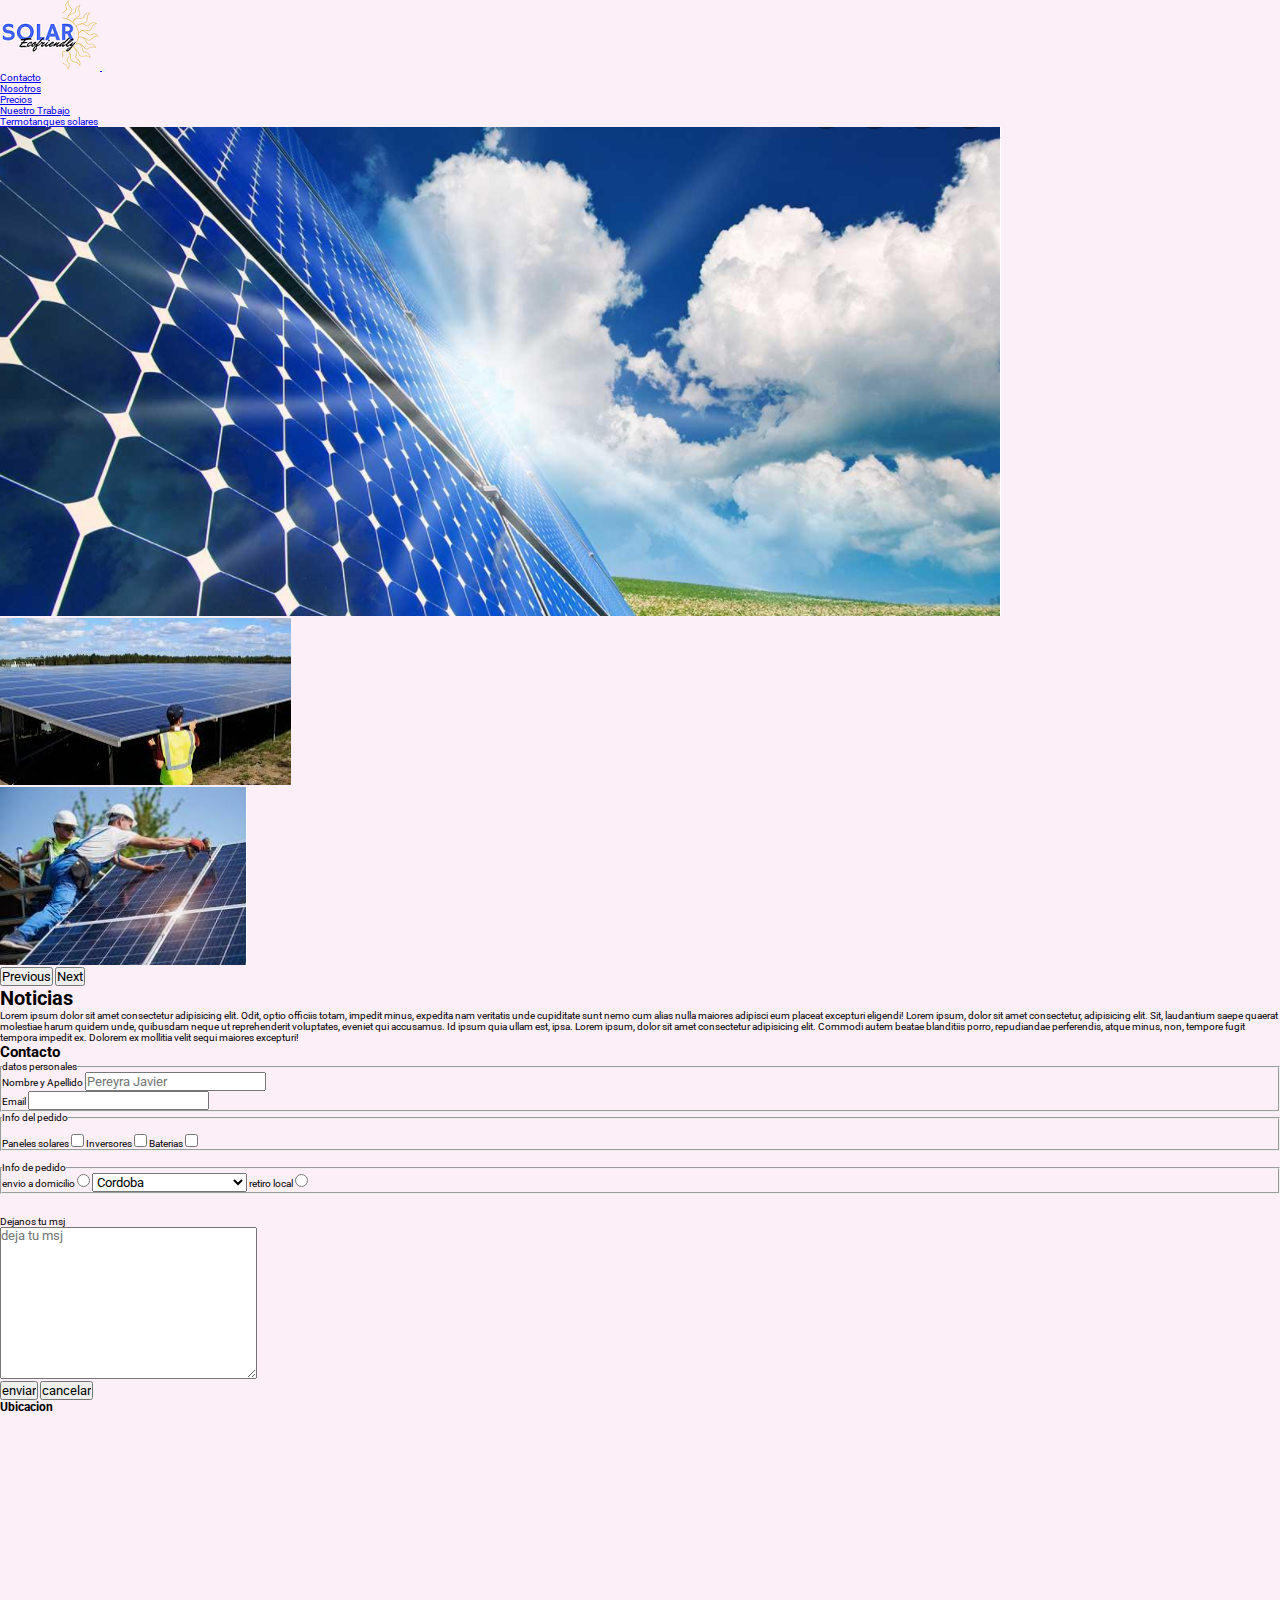
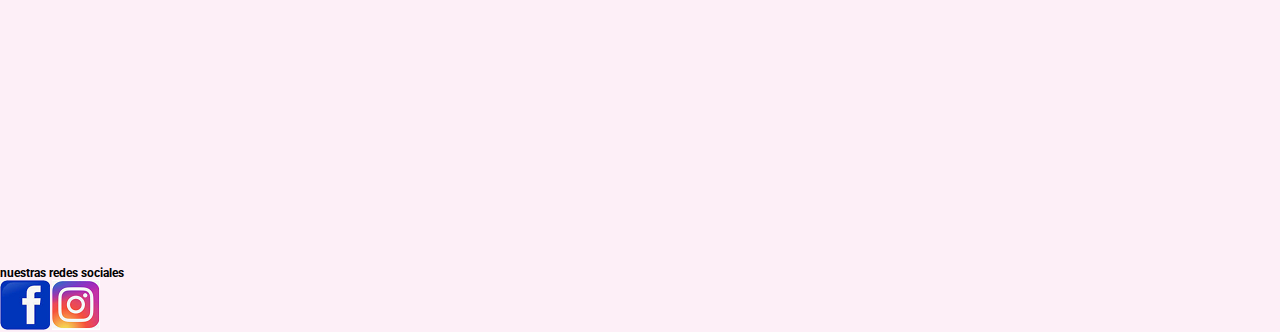
<file: index.html>
<!doctype html>
<html lang="en">
  <head>
    <!-- Required meta tags -->
    <meta charset="utf-8">
    <meta name="viewport" content="width=device-width, initial-scale=1">
    <link rel="stylesheet" href="../css/style.css">

    <!-- Bootstrap CSS -->
    <link href="https://cdn.jsdelivr.net/npm/bootstrap@5.0.2/dist/css/bootstrap.min.css" rel="stylesheet" integrity="sha384-EVSTQN3/azprG1Anm3QDgpJLIm9Nao0Yz1ztcQTwFspd3yD65VohhpuuCOmLASjC" crossorigin="anonymous">

    <title>Ecofriedly-Paneles solares</title>
  </head>
  <body>
   
<nav class="navbar navbar-expand-lg navbar-light bg-light">
  <div class="container-fluid">
    <a class="navbar-brand" href="index.html">
    	<img src="img/solar.png" alt=" paneles solares" class="w-100">
    </a>

    <button class="navbar-toggler" type="button" data-bs-toggle="collapse" data-bs-target="#navbarSupportedContent" aria-controls="navbarSupportedContent" aria-expanded="false" aria-label="Toggle navigation">
      <span class="navbar-toggler-icon"></span>
    </button>
    <div class="collapse navbar-collapse" id="navbarSupportedContent">
      <ul class="navbar-nav ms-auto mb-2 mb-lg-0">
         <li class="nav-item">
          <a class="nav-link" aria-current="page" href="index.html#Contacto">Contacto</a>
        <li class="nav-item">
          <a class="nav-link" aria-current="page" href="pages/nosotros.html">Nosotros</a>
        </li>
        <li class="nav-item">
          <a class="nav-link" href="pages/precios.html">Precios</a>
        </li>
         <li class="nav-item">
          <a class="nav-link" href="pages/galeria.html">Nuestro Trabajo</a>
        </li> <li class="nav-item">
          <a class="nav-link" href="pages/termotanques.html">Termotanques solares</a>
        </li>
      </ul>
      </div>
  </div>
</nav> <!--- ends nav--->


<!--- slider--->

<div id="carouselExampleFade" class="carousel slide carousel-fade" data-bs-ride="carousel">
  <div class="carousel-inner">
    <div class="carousel-item active">
      <img src="img/panel.png" class="d-block w-100" alt="foto1">
    </div>
    <div class="carousel-item">
      <img src="img/foto1.png" class="d-block w-100" alt="foto2">
    </div>
    <div class="carousel-item">
      <img src="img/foto2.png" class="d-block w-100" alt="foto3">
    </div>
  </div>
  <button class="carousel-control-prev" type="button" data-bs-target="#carouselExampleFade" data-bs-slide="prev">
    <span class="carousel-control-prev-icon" aria-hidden="true"></span>
    <span class="visually-hidden">Previous</span>
  </button>
  <button class="carousel-control-next" type="button" data-bs-target="#carouselExampleFade" data-bs-slide="next">
    <span class="carousel-control-next-icon" aria-hidden="true"></span>
    <span class="visually-hidden">Next</span>
  </button>
</div> <!-- end slider-->


<section class="container-fluid py-3">
    <h1> Noticias </h1>
 <div class="row">
    <article class="w-100 col-sm-12">
      Lorem ipsum dolor sit amet consectetur adipisicing elit. Odit, optio officiis totam, impedit minus, expedita nam veritatis unde cupiditate sunt nemo cum alias nulla maiores adipisci eum placeat excepturi eligendi!
      Lorem ipsum, dolor sit amet consectetur, adipisicing elit. Sit, laudantium saepe quaerat molestiae harum quidem unde, quibusdam neque ut reprehenderit voluptates, eveniet qui accusamus. Id ipsum quia ullam est, ipsa.
      Lorem ipsum, dolor sit amet consectetur adipisicing elit. Commodi autem beatae blanditiis porro, repudiandae perferendis, atque minus, non, tempore fugit tempora impedit ex. Dolorem ex mollitia velit sequi maiores excepturi!
    </article>
    <div  class="py-3 col-sm-12 col-md-6 col-lg-6 pb-md-3">
    <h2>Contacto</h2>
     <form  action="envio.php" method="post" id="Contacto">
      <fieldset>
       <legend>datos personales</legend>
       <label for="Nombre"> Nombre y Apellido
       </label>
        <input type="text" placeholder= "Pereyra Javier" name = "nombre" id="nombre">
        <br>
        <label for="email"> Email</label>
        <input type="email"name="email" id="email">
        <br>
      </fieldset>
      <fieldset>
       <legend> Info del pedido </legend><br>
        <label for="paneles">Paneles solares</label>
        <input type="checkbox" value="paneles" name="paneles" id="paneles">
        <label for="inversores">Inversores</label>
        <input type="checkbox" value="inversor" name="inversor" id= "inversor">
        <label for="baterias">Baterias</label>
        <input type="checkbox" value="Baterias" name="Baterias" id= "Baterias">
      </fieldset>
      <br>
       <fieldset>
        <legend>Info de pedido</legend>
        <label for="envio"> envio a domicilio</label>
        <input type="radio" name="envio"id="domicilio" value="domicilio">
        <select name="localidad" id="localidad">
          <option value="cordoba"> Cordoba</option>
          <option value="interior">Interior pcia de cordoba</option>
          <option value="interior del pais">Interior del pais</option>
        </select>
        <label for="retiro"> retiro local</label>
        <input type="radio" name="envio"id="retiro local" value="retiro local">
      </fieldset>
       <br><br>
        <label for="mensaje">Dejanos tu msj</label><br>
        <textarea name=" comentario" id="comentario" placeholder="deja tu msj" cols="30" rows="10"></textarea>
         <br>
          <input type="submit" value= "enviar" >
          <input type="reset" value= "cancelar">
           </form><!----ends form-->
    </div>
    <div  class="py-3 col-sm-12 col-md-6 col-md-6 pb-md-3">
        <h3 class="margen">Ubicacion</h3>
        <iframe src="https://www.google.com/maps/embed?pb=!1m18!1m12!1m3!1d3404.68349008467!2d-64.1868218848518!3d-31.422845381401967!2m3!1f0!2f0!3f0!3m2!1i1024!2i768!4f13. 1!3m3!1m2!1s0x9432a2855e418dcf%3A0xf3c5a3a9e96e2591!2sRondeau%20150%2C%20C%C3%B3rdoba!5e0!3m2!1ses!2sar!4v1644892341651!5m2!1ses!2sar" width="600" height="450" style="border:0;" allowfullscreen="" loading="lazy"></iframe>
     </div><!---ends map-->
   </div>

  <footer class=" text-center pd-3 py-3 col-sm-12">
    <h3 class="text-center"> nuestras redes sociales</h3>
    <a  href="https://facebook.com"target="_blank"></a>
    <img src="img/facebook.png" alt="seguinos en facebook">
    <a class="margen" href="https//instagram.com" target="_blank"></a>
    <img src="img/instagram.png" alt="seguinos en instagram">
  </footer>

</section>
    <!-- Option 1: Bootstrap Bundle with Popper -->
    <script src="https://cdn.jsdelivr.net/npm/bootstrap@5.0.2/dist/js/bootstrap.bundle.min.js" integrity="sha384-MrcW6ZMFYlzcLA8Nl+NtUVF0sA7MsXsP1UyJoMp4YLEuNSfAP+JcXn/tWtIaxVXM" crossorigin="anonymous"></script>

  
  </body>
</html>
</file>
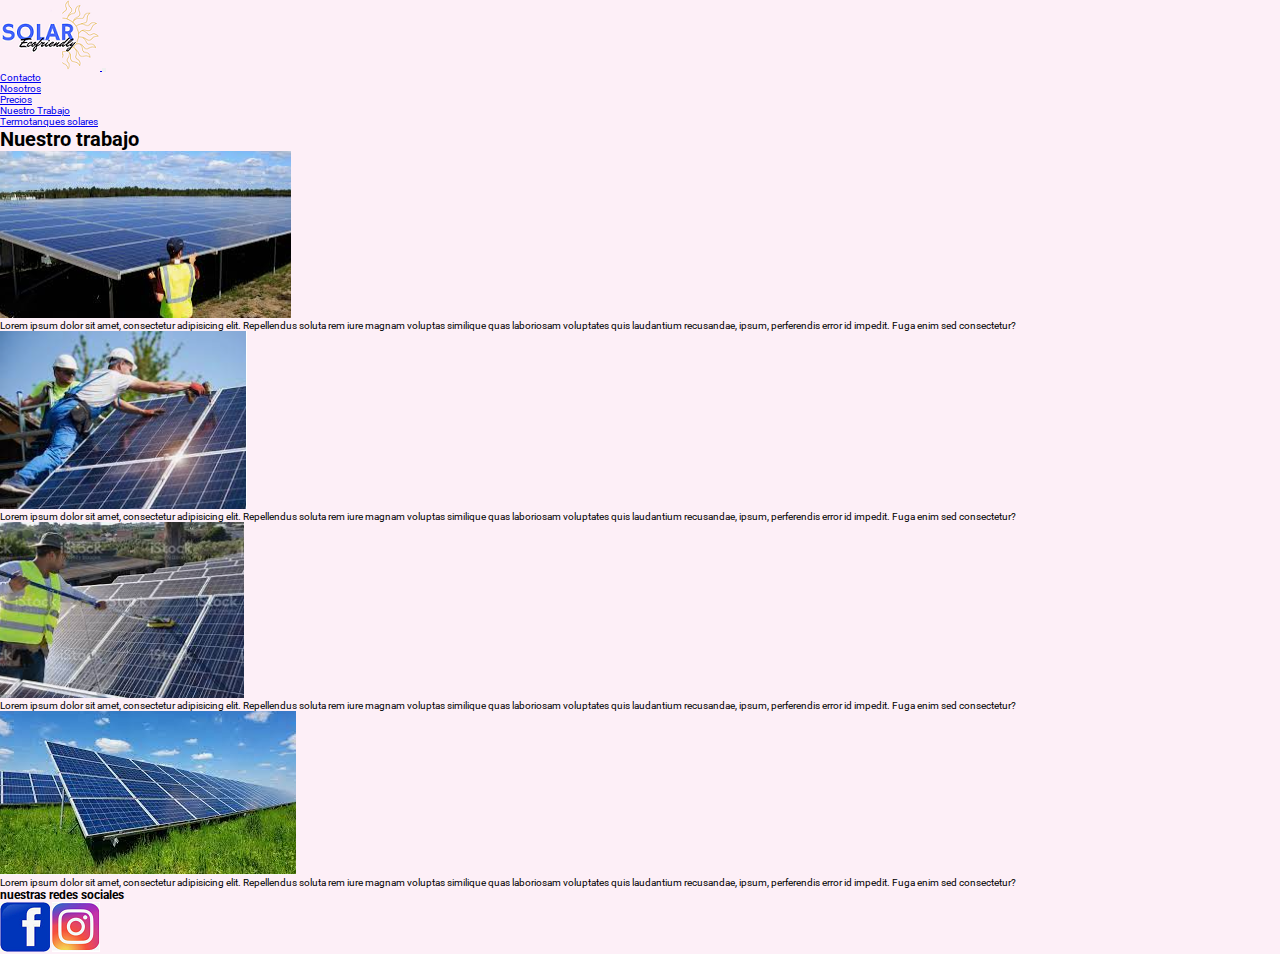
<file: pages/galeria.html>
<!doctype html>
<html lang="en">
  <head>
    <!-- Required meta tags -->
    <meta charset="utf-8">
    <meta name="viewport" content="width=device-width, initial-scale=1">
	<title >Nuestro trabajos</title>
	<link rel="stylesheet" href="../css/style.css">

    <!-- Bootstrap CSS -->
    <link href="https://cdn.jsdelivr.net/npm/bootstrap@5.0.2/dist/css/bootstrap.min.css" rel="stylesheet" integrity="sha384-EVSTQN3/azprG1Anm3QDgpJLIm9Nao0Yz1ztcQTwFspd3yD65VohhpuuCOmLASjC" crossorigin="anonymous">
</head>
<body>
	<nav class="navbar navbar-expand-lg navbar-light bg-light">
  <div class="container-fluid">
    <a class="navbar-brand" href="../index.html">
    	<img src="../img/solar.png" alt=" paneles solares" class="w-100">
    </a>

    <button class="navbar-toggler" type="button" data-bs-toggle="collapse" data-bs-target="#navbarSupportedContent" aria-controls="navbarSupportedContent" aria-expanded="false" aria-label="Toggle navigation">
      <span class="navbar-toggler-icon"></span>
    </button>
    <div class="collapse navbar-collapse" id="navbarSupportedContent">
      <ul class="navbar-nav ms-auto mb-2 mb-lg-0">
      	 <li class="nav-item">
          <a class="nav-link" aria-current="page" href="../index.html#Contacto">Contacto</a>
        <li class="nav-item">
          <a class="nav-link" aria-current="page" href="nosotros.html">Nosotros</a>
        </li>
        <li class="nav-item">
          <a class="nav-link" href="precios.html">Precios</a>
        </li>
         <li class="nav-item">
          <a class="nav-link" href="galeria.html">Nuestro Trabajo</a>
        </li> <li class="nav-item">
          <a class="nav-link" href="termotanques.html">Termotanques solares</a>
        </li>
      </ul>
      </div>
  </div>
</nav> <!--- ends nav--->


	<!--inicia contenido principal--->
	<h1 class="text-center">Nuestro trabajo</h1>
	<section class="container-fluid py-3">
		<div class="row">
		<article class="text-center py-3 col-sm-12 col-md-6">
			<img src="../img/foto1.png" alt="foto1">
			<p>Lorem ipsum dolor sit amet, consectetur adipisicing elit. Repellendus soluta rem iure magnam voluptas similique quas laboriosam voluptates quis laudantium recusandae, ipsum, perferendis error id impedit. Fuga enim sed consectetur?</p>
		</article >
		<article class="text-center py-3 col-sm-12 col-md-6">
			<img src="../img/foto2.png" alt="foto2">
			<p>Lorem ipsum dolor sit amet, consectetur adipisicing elit. Repellendus soluta rem iure magnam voluptas similique quas laboriosam voluptates quis laudantium recusandae, ipsum, perferendis error id impedit. Fuga enim sed consectetur?</p>
		</article>
		<article class="text-center py-3 col-sm-12 col-md-6">
			<img src="../img/foto3.png" alt="foto3">
			<p>Lorem ipsum dolor sit amet, consectetur adipisicing elit. Repellendus soluta rem iure magnam voluptas similique quas laboriosam voluptates quis laudantium recusandae, ipsum, perferendis error id impedit. Fuga enim sed consectetur?</p>
		</article>
		<article class="text-center py-3 col-sm-12 col-md-6">
			<img src="../img/foto4.png" alt="foto3">
			<p>Lorem ipsum dolor sit amet, consectetur adipisicing elit. Repellendus soluta rem iure magnam voluptas similique quas laboriosam voluptates quis laudantium recusandae, ipsum, perferendis error id impedit. Fuga enim sed consectetur?</p>
		</article>
	</div>
	</section>

	</main> <!--- cierra main-->

			
	
	<footer class="py-3 text-center" >
		<h3 class="text-center"> nuestras redes sociales</h3>
		<a  href="https://facebook.com"target="_blank"></a>
		<img src="../img/facebook.png" alt="seguinos en facebook">
		<a class="margen" href="https//instagram.com" target="_blank"></a>
		<img src="../img/instagram.png" alt="seguinos en instagram">
	</footer>
	
	 <!-- Option 1: Bootstrap Bundle with Popper -->
    <script src="https://cdn.jsdelivr.net/npm/bootstrap@5.0.2/dist/js/bootstrap.bundle.min.js" integrity="sha384-MrcW6ZMFYlzcLA8Nl+NtUVF0sA7MsXsP1UyJoMp4YLEuNSfAP+JcXn/tWtIaxVXM" crossorigin="anonymous"></script>

</body>
</html>
</file>
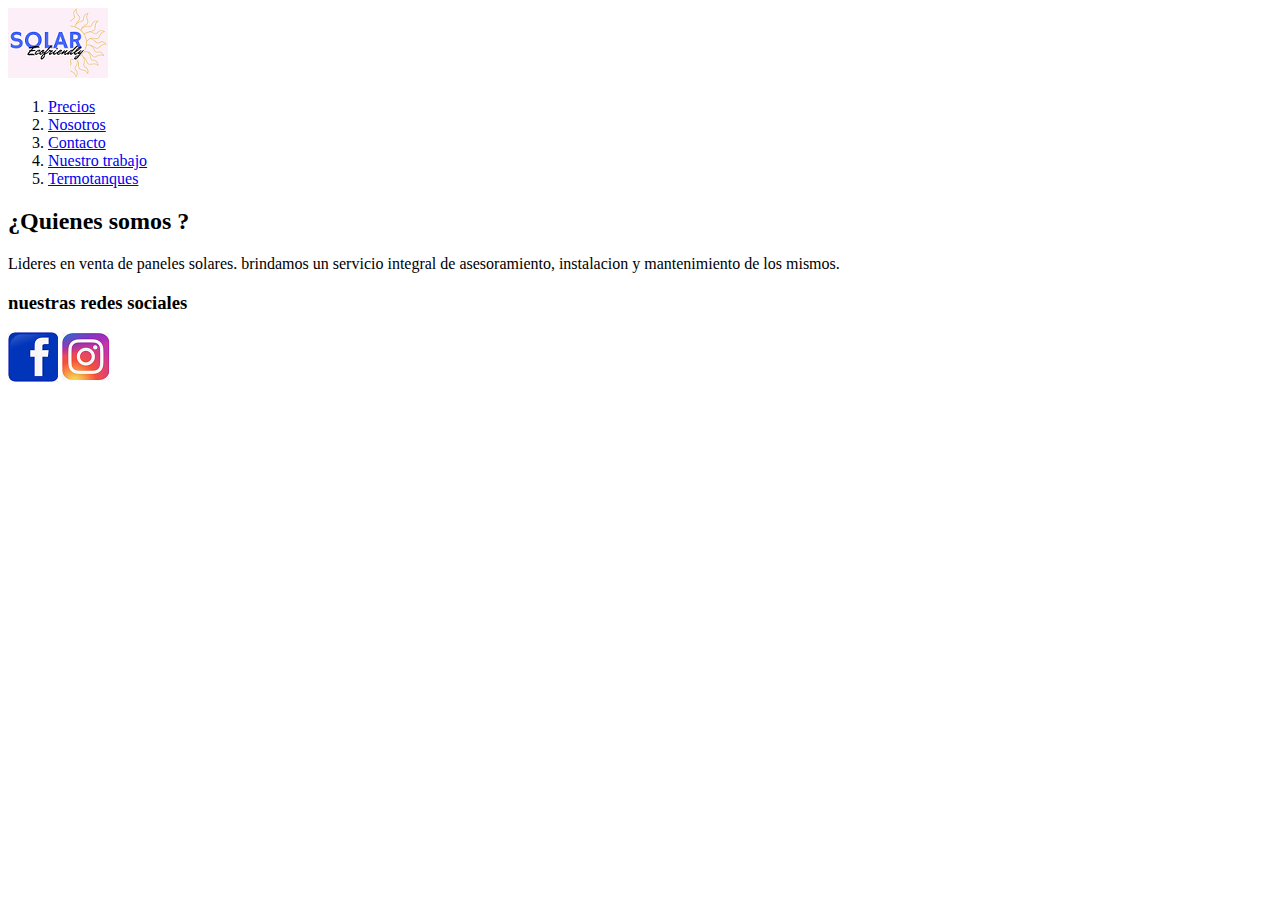
<file: pages/nosotros.html>
<!DOCTYPE html>
<html lang="en">
<head>
	<meta charset="UTF-8">
	<meta name="viewport" content="width=device-width, initial-scale=1.0">
	<title>Nosotros</title>
</head>
<body>
		<header class="encabezado">
	 <!-----inicia botonera-->
		<nav class="display-flex flex-wrap justify-content">
			<a href="../index.html"><img src="../img/solar.png  " alt="Solar Ecofriedly"></a>
			<ol class="text-right">
				<li><a href="precios.html">Precios</a></li>
				<li><a href="Nosotros.html">Nosotros</li></a>
				<li><a href="../index.html#Contacto">Contacto</li></a>
				<li><a href="galeria.html" > Nuestro trabajo </a></li>
				<li><a href="termotanques.html" > Termotanques </a></li>
			</ol>
		</nav>
	
		</header>
	<main>
		<section>
			<h2>¿Quienes somos ?</h2>
			<p>Lideres en venta de paneles solares. brindamos un servicio integral de asesoramiento, instalacion y mantenimiento de los mismos.
			</p>
		</section>
	</main> <!--- cierra main-->
	<footer>
		<h3> nuestras redes sociales</h3>
		<a href="https://facebook.com"target="_blank"></a>
		<img src="../img/facebook.png" alt="seguinos en facebook">
		<a href="https//instagram.com" target="_blank"></a>
		<img src="../img/instagram.png" alt="seguinos en instagram">
		</footer>
	
</body>
</html>
</file>
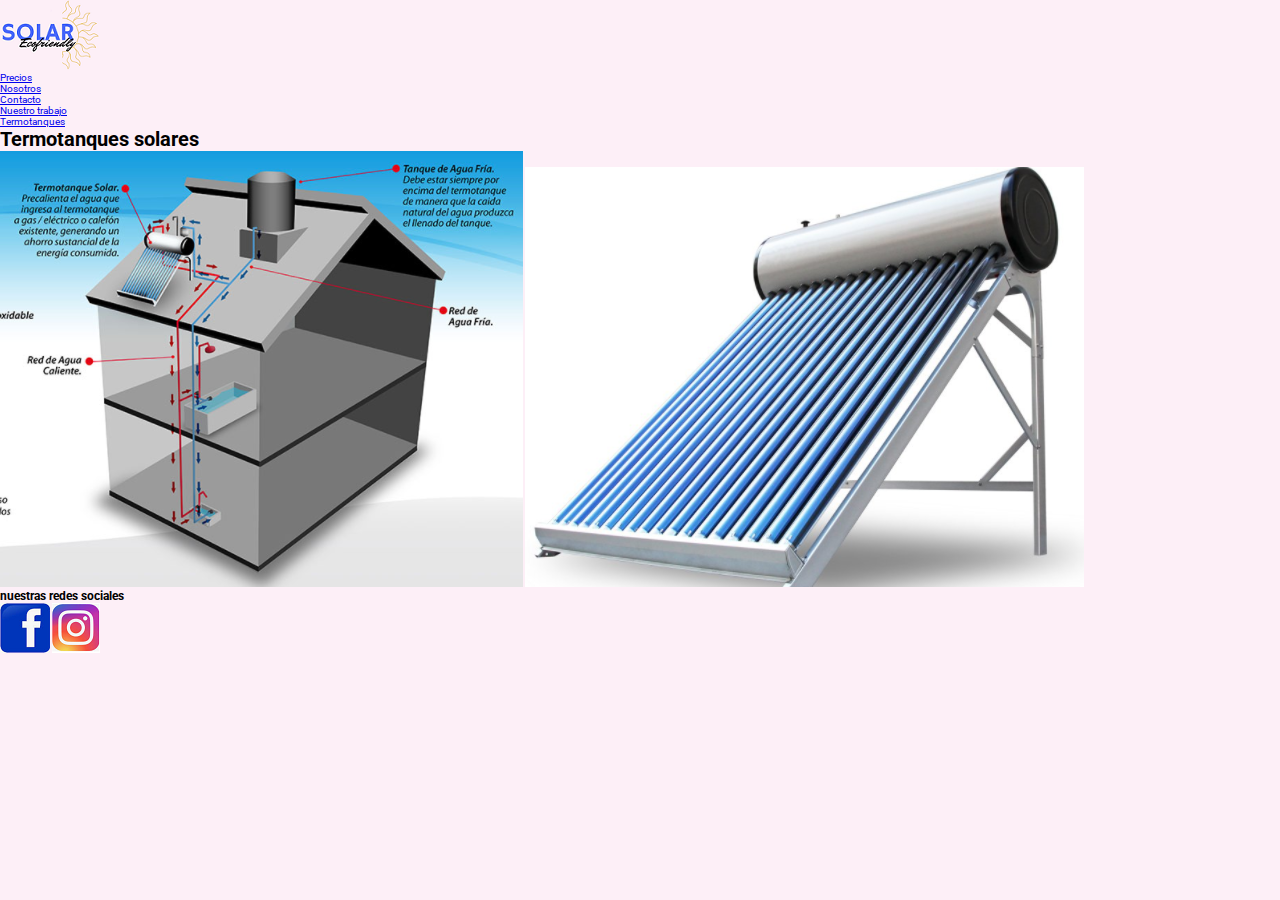
<file: pages/termotanques.html>
<!DOCTYPE html>
<html lang="en">
<head>
	<meta charset="UTF-8">
	<meta name="viewport" content="width=device-width, initial-scale=1.0">
	<title>termotanques</title><!DOCTYPE html>
<html lang="en">
<head>
	<meta charset="UTF-8">
	<meta name="viewport" content="width=device-width, initial-scale=1.0">
	<title >Nuestro trabajos</title>
	<link rel="stylesheet" href="../css/style.css">
</head>
<body>
		<header class="encabezado">
	 <!-----inicia botonera-->
		<nav id="botonera" class="display-flex flex-wrap justify-content">
			<a href="../index.html"><img src="../img/solar.png  " alt="Solar Ecofriedly"></a>
			<ol class="text-right">
				<li><a href="precios.html">Precios</a></li>
				<li><a href="Nosotros.html">Nosotros</li></a>
				<li><a href="../index.html#Contacto">Contacto</li></a>
				<li><a href="galeria.html" > Nuestro trabajo </a></li>
				<li><a href="termotanques.html" > Termotanques </a></li>
				
			</ol>
		</nav>
	
		</header>

	<!--inicia contenido principal--->
	<h1> Termotanques solares</h1>
	<main>
		<img src="../img/termo1.png" alt="foto1">
		<img src="../img/termo2.png" alt="foto2">
	
	

	</main> <!--- cierra main-->

			
	
	<footer class="pie-redes text-center" >
		<h3 class="text-center"> nuestras redes sociales</h3>
		<a  href="https://facebook.com"target="_blank"></a>
		<img src="../img/facebook.png" alt="seguinos en facebook">
		<a class="margen" href="https//instagram.com" target="_blank"></a>
		<img src="../img/instagram.png" alt="seguinos en instagram">
	</footer>
	
	
</body>
</html>
</head>
<body>
	
</body>
</html>
</file>
<file: css/style.css>
@import url('https://fonts.googleapis.com/css2?family=Open+Sans:wght@300&family=Roboto:wght@100&display=swap');

*{
	font-family:'roboto', sans-serif;
	margin: 0;
	padding: 0; }

html{
	font-size: 62.5%;
}
body, nav{
	background-color: #FDEFF7;

}
</file>
